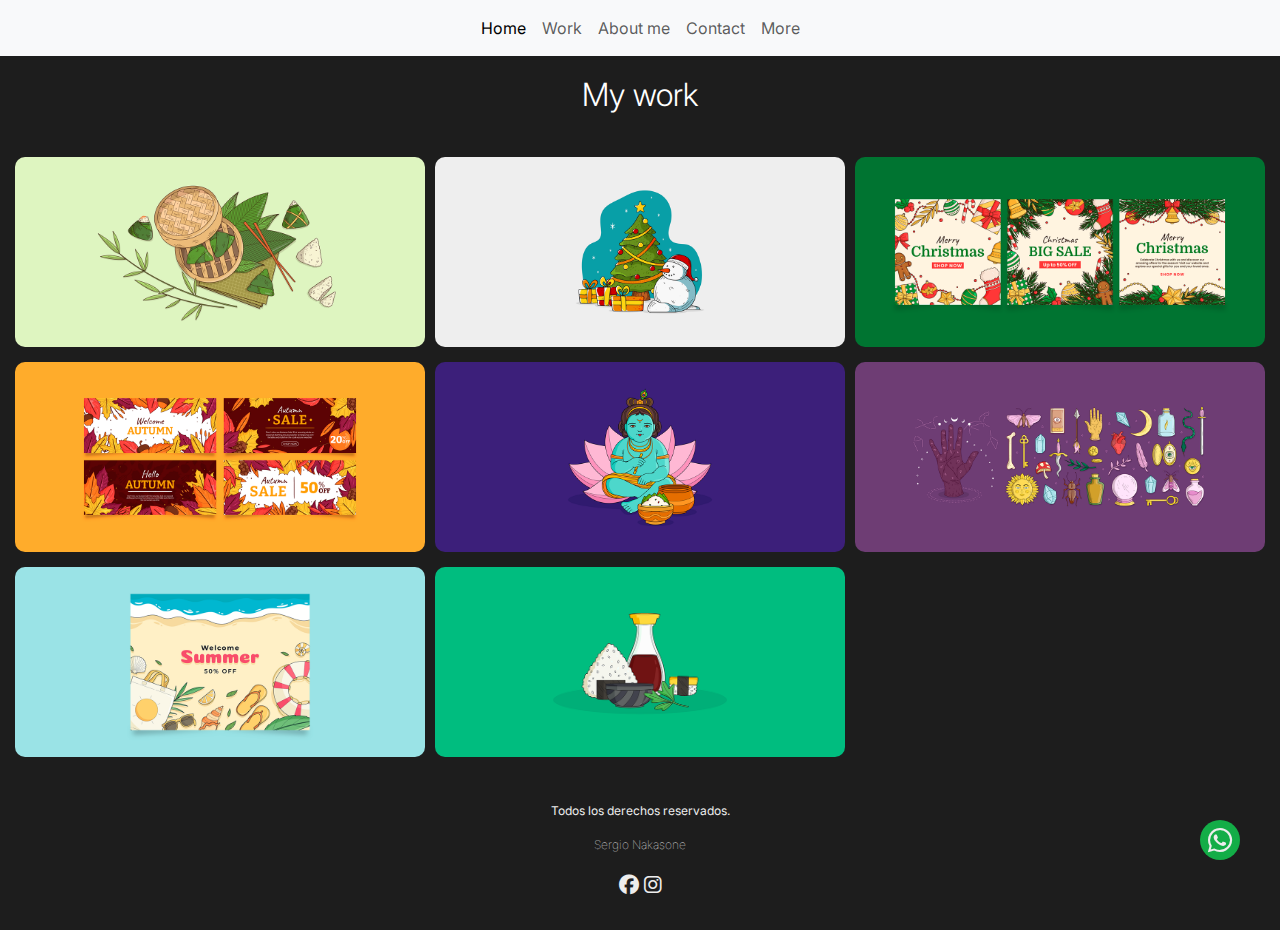
<file: work.html>
<!DOCTYPE html>
<html lang="en">
<head>
    <meta charset="UTF-8">
    <meta name="viewport" content="width=device-width, initial-scale=1.0">
    <link href="https://cdn.jsdelivr.net/npm/bootstrap@5.3.3/dist/css/bootstrap.min.css" rel="stylesheet" integrity="sha384-QWTKZyjpPEjISv5WaRU9OFeRpok6YctnYmDr5pNlyT2bRjXh0JMhjY6hW+ALEwIH" crossorigin="anonymous">
    <link rel="stylesheet" href="https://cdnjs.cloudflare.com/ajax/libs/font-awesome/6.7.1/css/all.min.css">
    <link rel="stylesheet" href="styles.css">
    <title>Work / Sergio Nakasone</title>
</head>
<body>
    <header>
        <nav class="navbar navbar-expand-lg bg-body-tertiary navbar-custom">
            <div class="container-fluid">
            <button class="navbar-toggler ms-auto" type="button" data-bs-toggle="collapse" data-bs-target="#navbarNav" aria-controls="navbarNav" aria-expanded="false" aria-label="Toggle navigation">
                <span class="navbar-toggler-icon"></span>
            </button>
            <div class="collapse navbar-collapse justify-content-center" id="navbarNav">
                <ul class="navbar-nav">
                <li class="nav-item">
                    <a class="nav-link active" aria-current="page" href="index.html">Home</a>
                </li>
                <li class="nav-item">
                    <a class="nav-link" href="work.html">Work</a>
                </li>
                <li class="nav-item">
                    <a class="nav-link" href="about.html">About me</a>
                </li>
                <li class="nav-item">
                    <a class="nav-link" href="#">Contact</a>
                </li>
                <li class="nav-item">
                    <a class="nav-link" href="#">More</a>
                </li>
                </ul>
            </div>
            </div>
        </nav>
    </header>

    <h2>My work</h2>
    <section class="galeria">
        <div class="item item1"></div>
        <div class="item item2"></div>
        <div class="item item3"></div>
        <div class="item item4"></div>
        <div class="item item5"></div>
        <div class="item item6"></div>
        <div class="item item7"></div>
        <div class="item item8"></div>
    </section>
    <footer>
        <p>Todos los derechos reservados.</p>
        <p class="autor">Sergio Nakasone</p>
        <div class="redes">
            <a href="">
                <i class="fa-brands fa-facebook"></i>
            </a>
            <a href="">
                <i class="fa-brands fa-instagram"></i>
            </a>
        </div>
    </footer>
    <a href="https://api.whatsapp.com/send?phone=543516426606&text=Let%27s%20work%20together!" class="whatsapp">
        <i class="fa-brands fa-whatsapp"></i>
    </a>

    <script src="https://cdn.jsdelivr.net/npm/bootstrap@5.3.3/dist/js/bootstrap.bundle.min.js" integrity="sha384-YvpcrYf0tY3lHB60NNkmXc5s9fDVZLESaAA55NDzOxhy9GkcIdslK1eN7N6jIeHz" crossorigin="anonymous"></script>
</body>
</html>
</file>
<file: styles.css>
@import url('https://fonts.googleapis.com/css2?family=Inter:ital,opsz,wght@0,14..32,100..900;1,14..32,100..900&display=swap');

* {
    margin: 0;
    padding: 0;
    font-family: "Inter", serif;
    color: rgb(237, 237, 237);
    box-sizing: border-box;
}

body {
    background-color:  rgb(29, 29, 29);
}

header .logo{
    font-size: 22px;
}

main {
    height: 600px;
    background-image: url(img/main.gif);
    background-size: cover;
    background-position: center;
}

.call {
    background-color: #00000095;
    height: 600px;
    backdrop-filter: blur(6px);
}

.call2 {
    height: 600px;
    color: #fff;
    text-align: center;
    padding: 10px;
    display: flex;
    flex-direction: column;
    align-items: center;
    justify-content: center;

}

.call2 p{
    width: 75%;
    margin-top: 10px;
    margin-bottom: 20px;
    text-shadow: 0 0 40px #000;
}

.call2 a{
    width: 200px;
    background-color: #1d6dce;
    color: white;
    text-decoration: none;
    padding: 5px 20px;
    border-radius: 30px;
    margin: 20px;
}

.call2 a:hover {
    background-color: #1d6dce;
}

h2 {
    text-align: center;
    background-color: rgb(29, 29, 29);
    padding: 20px;
    color: white;
    font-weight: 300;

}

.nosotros {
    display: flex;
    flex-wrap: wrap;
    padding: 10px;
}

.nleft {
    background-image: url(img/0001.jpg);
    height: 300px;
    width: 100%;
    background-position: center;
    background-size: cover;
    border-radius: 5px;
}

.nright {
    height: auto;
    width: 100%;
    padding: 20px;
}

.galeria {
    width: 100%;
    display: grid;
    grid-template-columns: 1fr;
    grid-template-rows: repeat(8, 200px);
    padding: 10px;
    row-gap: 5px;
}

.item{
    background-image: url(img/0001.png);
    background-size: cover;
    background-position: center;
    border-radius: 10px;
    margin: 5px;
}

.item2{
    background-image: url(img/0002.png);
}

.item3{
    background-image: url(img/0003.png);
}

.item4{
    background-image: url(img/0004.png);
}

.item5{
    background-image: url(img/0005.png);
}

.item6{
    background-image: url(img/0006.png);
}

.item7{
    background-image: url(img/0007.png);
}

.item8{
    background-image: url(img/0008.png);
}

footer {
    background-color: rgb(29, 29, 29);
    color: #fff;
    text-align: center;
    font-size: 12px;
    padding: 30px;
}

footer .redes a{
    color: rgb(255, 255, 255);
    text-decoration: none;
    font-size: 20px;
}


.autor{
    font-weight: 100;
}

.whatsapp {
    height: 40px;
    width: 40px;
    background-color: rgb(19, 173, 71);
    text-decoration: none;
    color: black;
    position: fixed;
    right: 40px;
    bottom: 40px;
    font-size: 28px;
    text-align: center;
    border-radius: 20px;
    align-content: space-around;
}

/* Inicio de media queries */

@media only screen and (min-width: 480px) {
    .galeria {
        grid-template-columns: 1fr 1fr;
        grid-template-rows: repeat(4, 200px);
    }

}

@media only screen and (min-width: 768px) and (max-width: 1024px) {
    .galeria {
        grid-template-columns: 1fr 1fr 1fr 1fr;
        grid-template-rows: repeat(3, 200px);

        .item1 {
            grid-column: 1/3;
            grid-row: 1/2;
        }

        .item2{
            grid-column: 3/4;
            grid-row: 1/3;
        }

        .item3{
            grid-column: 4/5;
            grid-row: 1/2;
        }

        .item4{
            grid-column: 1/2;
            grid-row: 2/3;  
        }

        .item5{
            grid-column: 2/3;
            grid-row: 2/3;
    }

    .item6{
        grid-column: 4/5;
        grid-row: 2/4;
    }

    .item7{
        grid-column: 1/2;
        grid-row: 3/4;
    }

    .item8{
        grid-column: 2/4;
        grid-row: 3/4;
    }
}
}

@media only screen and (min-width: 1024px) {
    .galeria {
        grid-template-columns: repeat(3, 1fr);
        grid-template-rows: repeat(3, 200px);
    }

    .call2 p{
        width: 50%;
    }
}
</file>
